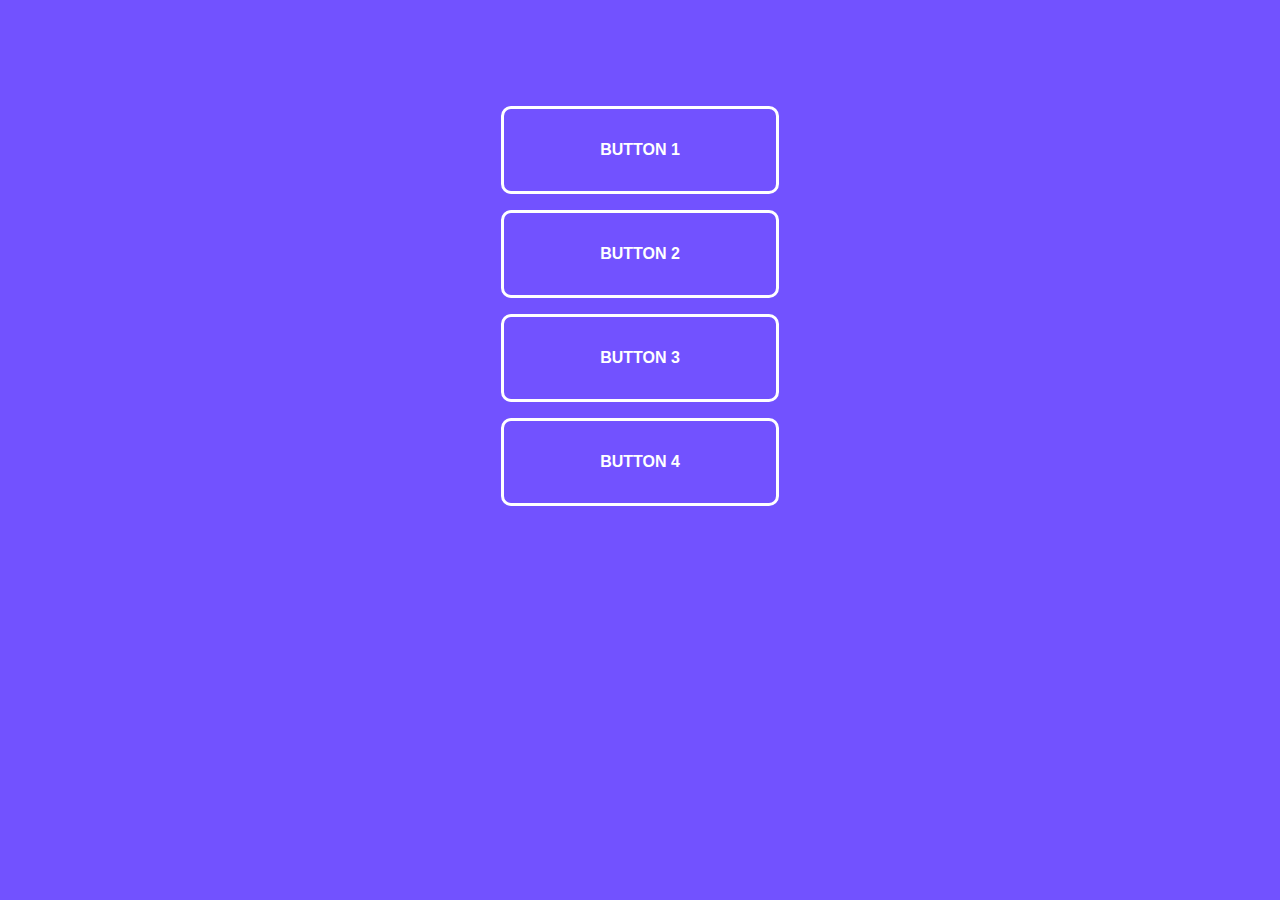
<file: index.html>
<!DOCTYPE html>
<html lang="en">
<head>
	<meta charset="UTF-8">
	<meta http-equiv="X-UA-Compatible" content="IE=edge">
	<meta name="viewport" content="width=device-width, initial-scale=1.0">
	<link rel="stylesheet" href="./style.css">
	<link rel="icon" href="img/logo.png">
	<title>Hover</title>
</head>
<body>
	<div class="container">
		<button class="btn-1">button 1</button>
		<button class="btn-2">button 2</button>
		<button class="btn-3">button 3</button>
		<button class="btn-4">button 4</button>
	</div>
</body>
</html>

<!-- Developed By Mohammad Kiaei -->
</file>
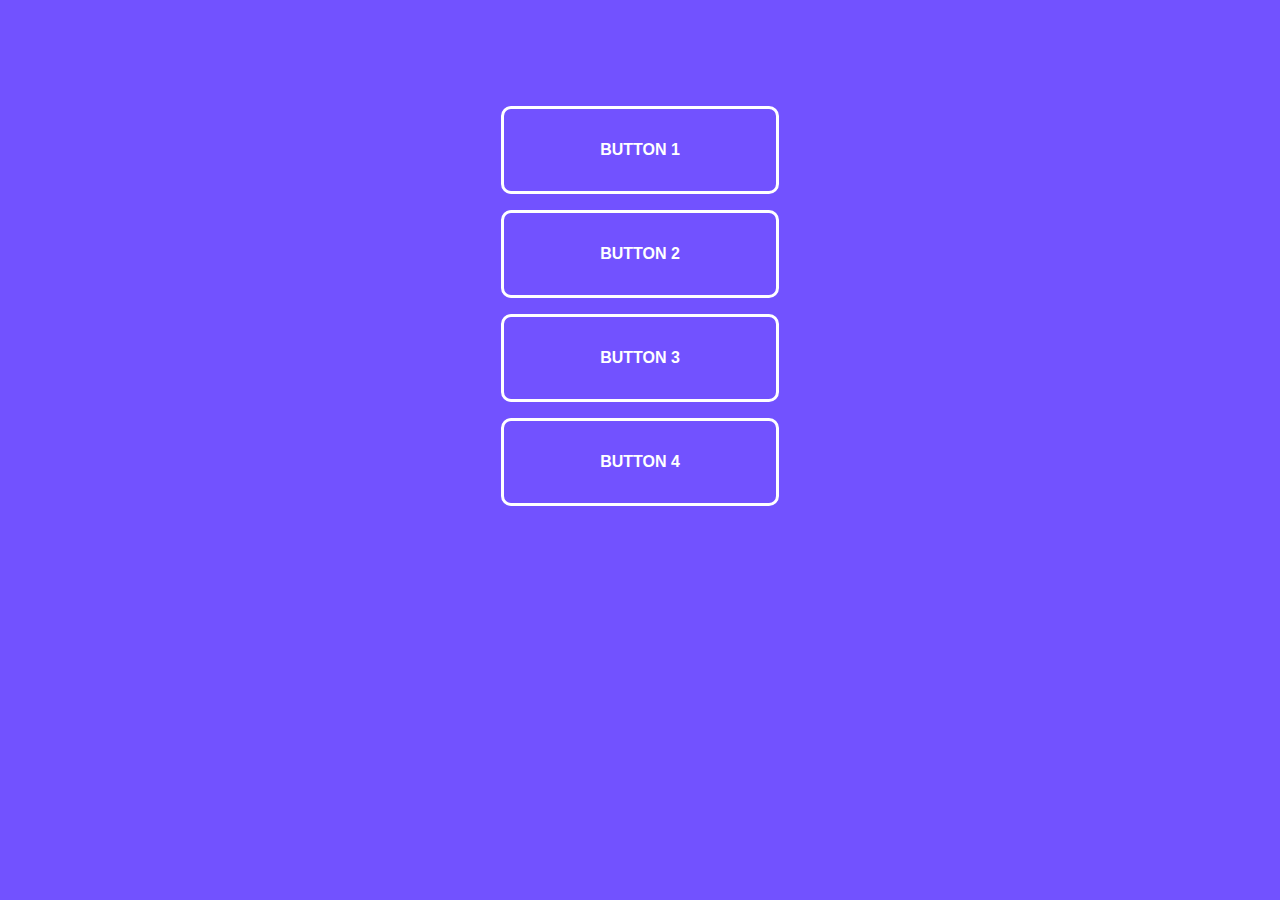
<file: hover.html>
<!DOCTYPE html>
<html lang="en">
<head>
	<meta charset="UTF-8">
	<meta http-equiv="X-UA-Compatible" content="IE=edge">
	<meta name="viewport" content="width=device-width, initial-scale=1.0">
	<link rel="stylesheet" href="./hover.css">
	<link rel="icon" href="img/logo.png">
	<title>Hover</title>
</head>
<body>
	<div class="container">
		<button class="btn-1">button 1</button>
		<button class="btn-2">button 2</button>
		<button class="btn-3">button 3</button>
		<button class="btn-4">button 4</button>
	</div>
</body>
</html>

<!-- Developed By SeyedMohammadMahdi Kiaei -->
</file>
<file: style.css>
body {
	background: #7252ff;
	font-size: 62.5%;
	margin: 0;
	padding: 0;
	box-sizing: border-box;
}

.container {
	padding: 2em;
	justify-content: center;
	align-items: center;
	margin-top: 7em;
}

button, button::after {
	-webkit-transiton: all 0.3s;
	-moz-transition: all 0,3s;
	transition: all 0.3s;
}

button {
	background: none;
	border: 3px solid #fff;
	border-radius: 10px;
	color: #fff;
	display: block;
	font-size: 1.6em;
	font-weight: bold;
	margin: 1em auto;
	padding: 2em 6em;
	position: relative;
	text-transform: uppercase;
}

button::before, button::after {
	background: #fff;
	content: '';
	position: absolute;
	z-index: -1;
}

button:hover {
	color: #7252ff;
}

.btn-1::after {
	height: 0;
	left: 0;
	top: 0;
	width: 100%;
}

.btn-1:hover:after {
	height: 100%
}

.btn-2::after {
	height: 100%;
	left: 0;
	top: 0;
	width: 0;
}

.btn-2:hover:after {
	width: 100%;
}

.btn-3::after {
	height: 0;
	left: 50%;
	top: 50%;
	width: 0;
}

.btn-3:hover:after {
	height: 100%;
	left: 0;
	top: 0;
	width: 100%;
}

.btn-4::before {
	height: 100%;
	left: 0;
	top: 0;
	width: 100%;
}

.btn-4::after {
	background: #7252ff;
	height: 100%;
	left: 0;
	top: 0;
	width: 100%;
}

.btn-4:hover:after {
	height: 0;
	left: 50%;
	top: 50%;
	width: 0;
}

/* Developed By Mohammad Kiaei */
</file>
<file: hover.css>
body {
	background: #7252ff;
	font-size: 62.5%;
	margin: 0;
	padding: 0;
	box-sizing: border-box;
}

.container {
	padding: 2em;
	justify-content: center;
	align-items: center;
	margin-top: 7em;
}

button, button::after {
	-webkit-transiton: all 0.3s;
	-moz-transition: all 0,3s;
	transition: all 0.3s;
}

button {
	background: none;
	border: 3px solid #fff;
	border-radius: 10px;
	color: #fff;
	display: block;
	font-size: 1.6em;
	font-weight: bold;
	margin: 1em auto;
	padding: 2em 6em;
	position: relative;
	text-transform: uppercase;
}

button::before, button::after {
	background: #fff;
	content: '';
	position: absolute;
	z-index: -1;
}

button:hover {
	color: #7252ff;
}

.btn-1::after {
	height: 0;
	left: 0;
	top: 0;
	width: 100%;
}

.btn-1:hover:after {
	height: 100%
}

.btn-2::after {
	height: 100%;
	left: 0;
	top: 0;
	width: 0;
}

.btn-2:hover:after {
	width: 100%;
}

.btn-3::after {
	height: 0;
	left: 50%;
	top: 50%;
	width: 0;
}

.btn-3:hover:after {
	height: 100%;
	left: 0;
	top: 0;
	width: 100%;
}

.btn-4::before {
	height: 100%;
	left: 0;
	top: 0;
	width: 100%;
}

.btn-4::after {
	background: #7252ff;
	height: 100%;
	left: 0;
	top: 0;
	width: 100%;
}

.btn-4:hover:after {
	height: 0;
	left: 50%;
	top: 50%;
	width: 0;
}

/* Developed By SeyedMohammadMahdi Kiaei */
</file>
